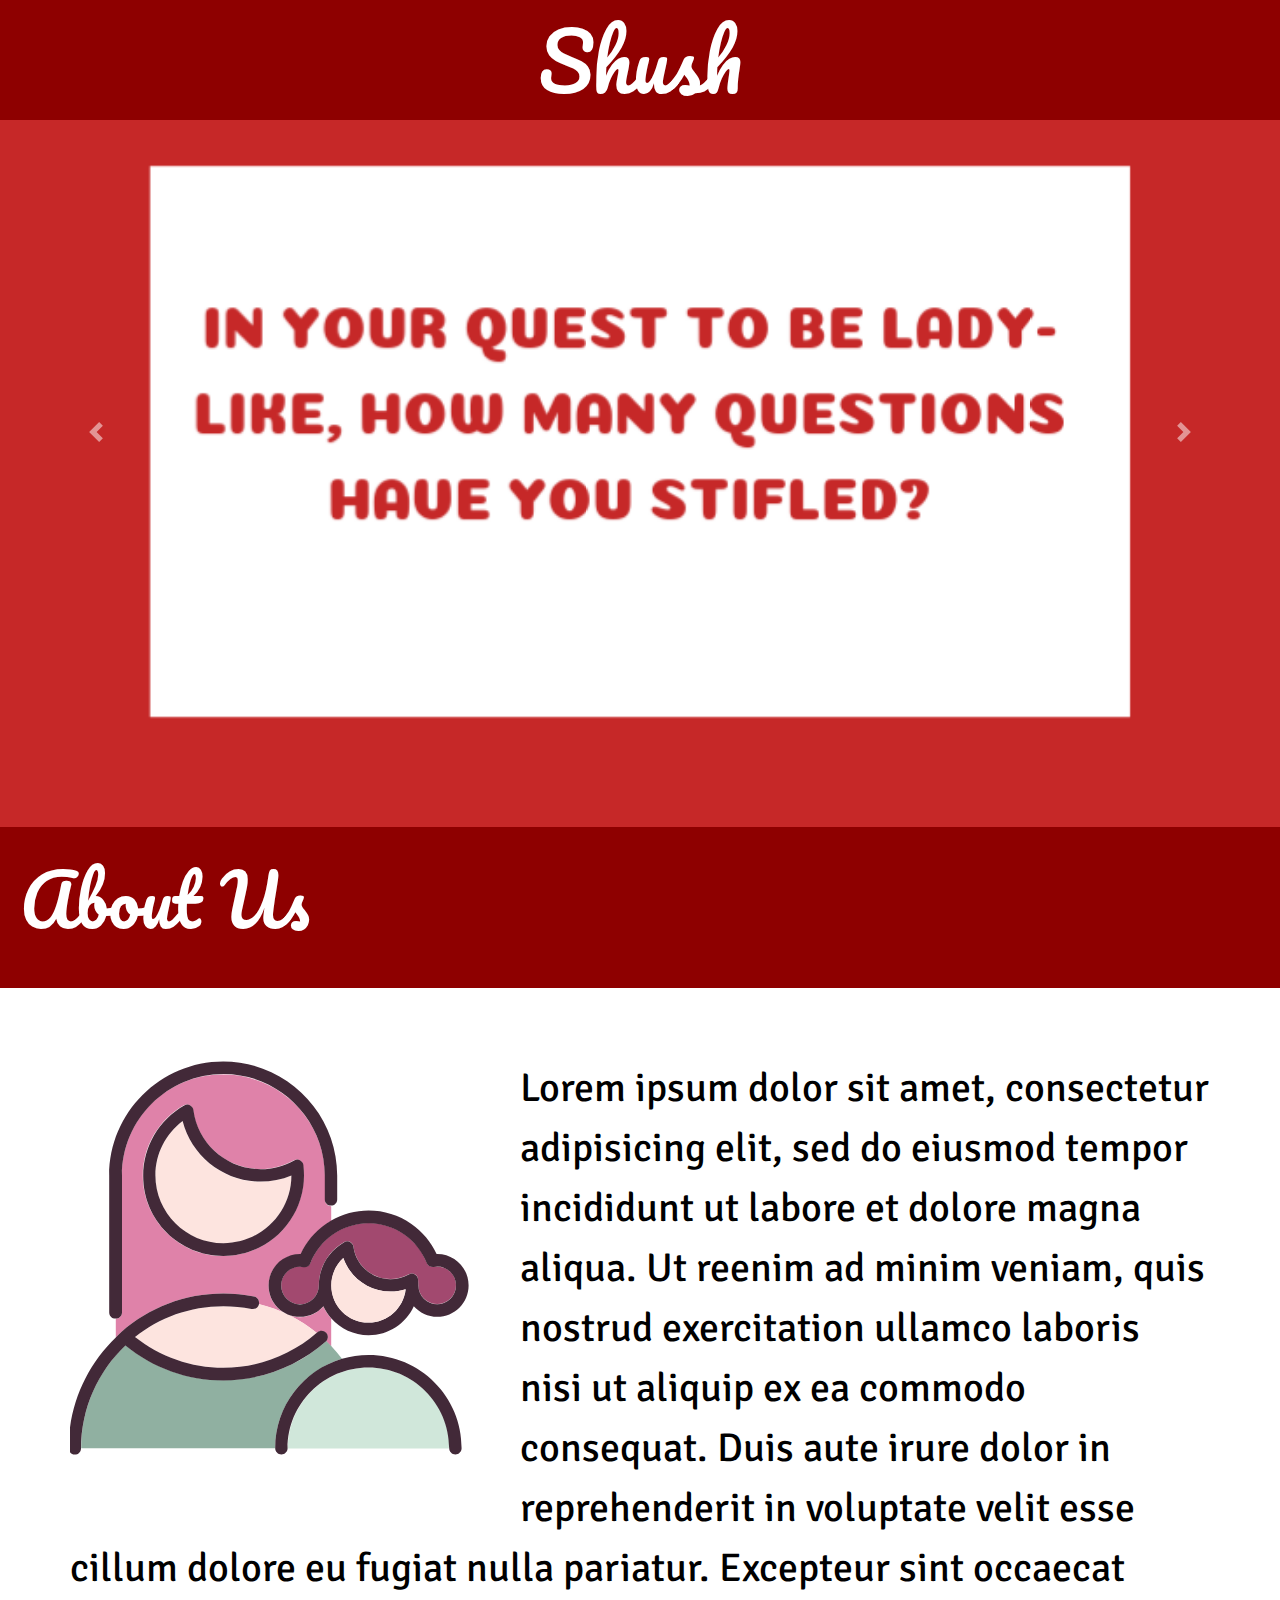
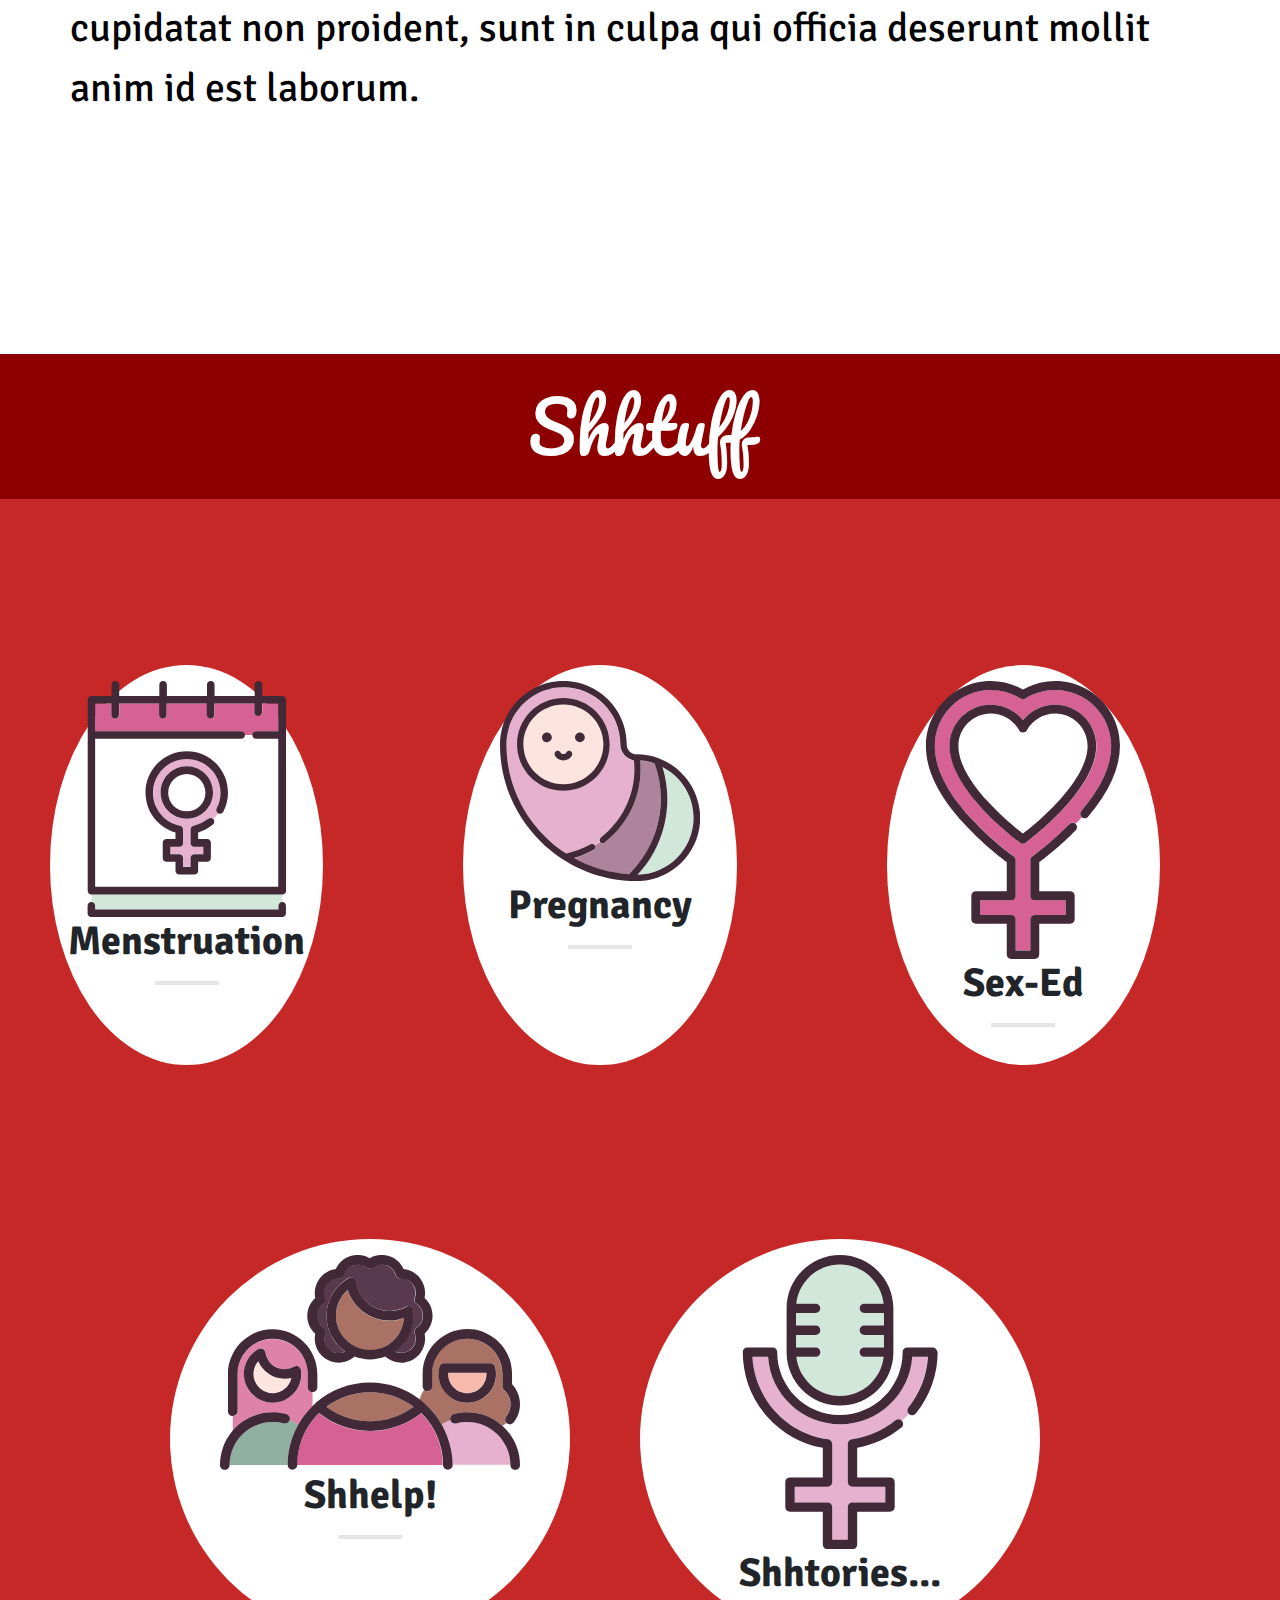
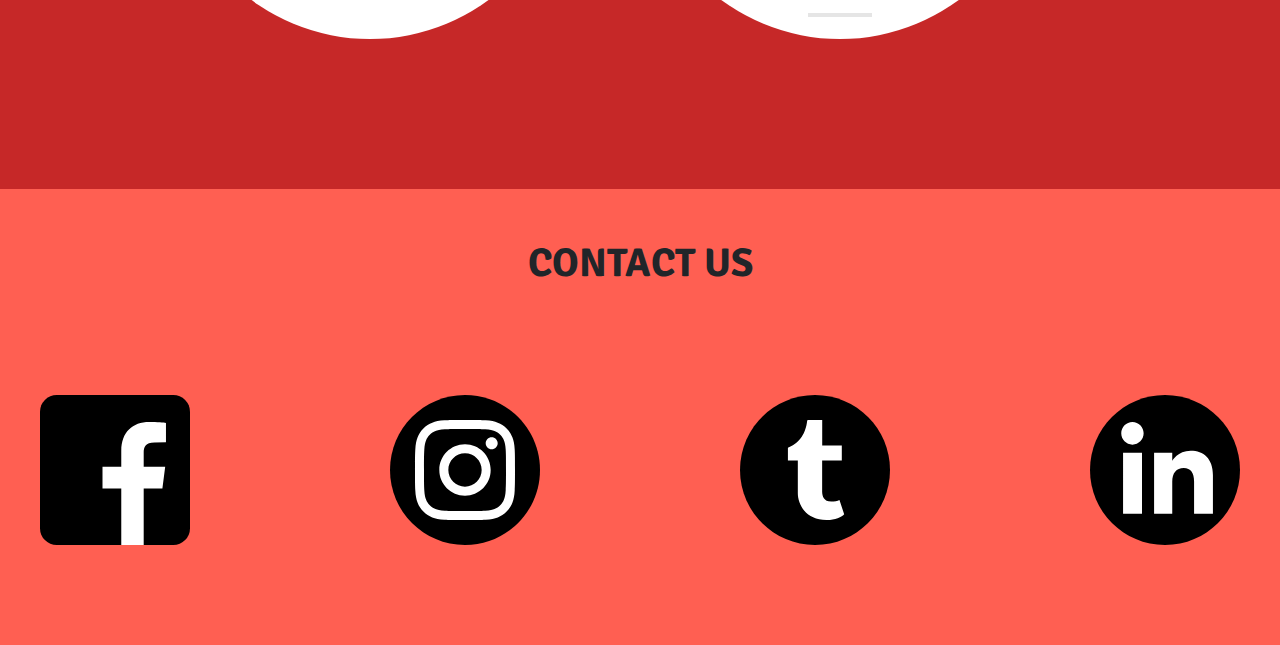
<file: index.html>
<!DOCTYPE html>
<html>

<head>
  <!-- Required meta tags -->
  <meta charset="utf-8">
  <meta name="viewport" content="width=device-width, initial-scale=1, shrink-to-fit=no">

  <!-- Bootstrap CSS -->
  <link rel="stylesheet" href="https://maxcdn.bootstrapcdn.com/bootstrap/4.0.0/css/bootstrap.min.css"
    integrity="sha384-Gn5384xqQ1aoWXA+058RXPxPg6fy4IWvTNh0E263XmFcJlSAwiGgFAW/dAiS6JXm" crossorigin="anonymous">
  <link href="https://fonts.googleapis.com/css?family=Pacifico|Signika&display=swap" rel="stylesheet">
  <link rel="stylesheet" type="text/css" href="./index.css">

  <title>HOME</title>
</head>

<body>
  <div>
    <p
      style="background-color: #8e0000; font-family: 'Pacifico', cursive; font-size: 80px; display: flex;justify-content: center; color: white;">
      Shush </p>


  </div>
  <div id="carouselExampleIndicators" class="carousel slide" data-ride="carousel"
    style="display: flex; justify-content: center">
    <ol class="carousel-indicators">
      <li data-target="#carouselExampleIndicators" data-slide-to="0" class="active"></li>
      <li data-target="#carouselExampleIndicators" data-slide-to="1"></li>
      <li data-target="#carouselExampleIndicators" data-slide-to="2"></li>
    </ol>
    <div class="carousel-inner" style=" display: flex;justify-content: center;">
      <div class="carousel-item active">
        <img src="1.png" class="d-block w-100" alt="...">
      </div>
      <div class="carousel-item">
        <img src="2.png" class="d-block w-100" alt="...">
      </div>
      <div class="carousel-item">
        <img src="3.png" class="d-block w-100" alt="...">
      </div>
    </div>
    <a class="carousel-control-prev" href="#carouselExampleIndicators" role="button" data-slide="prev">
      <span class="carousel-control-prev-icon" aria-hidden="true"></span>
      <span class="sr-only">Previous</span>
    </a>
    <a class="carousel-control-next" href="#carouselExampleIndicators" role="button" data-slide="next">
      <span class="carousel-control-next-icon" aria-hidden="true"></span>
      <span class="sr-only">Next</span>
    </a>
  </div>

  <div class="about" style="background-color: #8e0000; margin-top: 100px ">
    <p
      style="display:flex; justify-content: flex-start; color: white;font-family: 'Pacifico', cursive;font-size: 70px;padding:20px; ">
      About Us </p>
    <div style="padding: 20px; background-color: white;">
      <img src="./about.svg" width="500px" height="auto" style="padding: 50px; float: left" />
      <p style="color: black;font-family: 'Signika', sans-serif; font-size: 40px; padding: 50px;">Lorem ipsum dolor sit
        amet, consectetur adipisicing elit, sed do eiusmod
        tempor incididunt ut labore et dolore magna aliqua. Ut reenim ad minim veniam,
        quis nostrud exercitation ullamco laboris nisi ut aliquip ex ea commodo
        consequat. Duis aute irure dolor in reprehenderit in voluptate velit esse
        cillum dolore eu fugiat nulla pariatur. Excepteur sint occaecat cupidatat non
        proident, sunt in culpa qui officia deserunt mollit anim id est laborum. </p>
    </div>

  </div>
  <div style="background-color: white; height: 150px;">

  </div>
  <div class="about" style="background-color: #8e0000;">
    <p style="text-align: center; color: white;font-family: 'Pacifico', cursive;font-size: 70px;padding:20px; "> Shhtuff
    </p>

  </div>
  <div>

    <div class=" domains " style="background-color: #c62828; padding: 50px; display:flex; justify-content: center;">
      <article class=" bg-white br-100 pa3 shadow-5 "
        style="width:400px;height: 400px;margin-top: 100px;margin-right: 70px;">
        <div class="tc">
          <a href="menses.html"> <img src="Menstruation.svg" class=" dib" title="xyz" width="200px" height="auto"></a>
          <h1 class="f4" style="font-family: 'Signika', sans-serif; font-size: 40px;"><strong>Menstruation</strong></h1>
          <hr class="mw3 bb bw1 b--black-10">
        </div>
      </article>
      <article class=" bg-white br-100 pa3 shadow-5"
        style="width:400px;height: 400px;margin-top: 100px; margin-right: 150px; margin-left: 70px;">
        <div class="tc">
          <a href="pregnancy.html"><img src="Pregnancy.svg" class="dib" title="xyz" width="200px" height="auto"></a>
          <h1 class="f4" style="font-family: 'Signika', sans-serif; font-size: 40px;"><strong>Pregnancy</strong></h1>
          <hr class="mw3 bb bw1 b--black-10">
        </div>
        <p class="lh-copy measure center f6 black-70">

        </p>
      </article>
      <article class=" bg-white br-100 pa3 shadow-5 "
        style="width:400px;height: 400px;margin-top: 100px; margin-right: 70px;">
        <div class="tc">
          <a href="sexEd.html"><img src="Sex_Education.svg" class=" dib" title="xyz" width="200px" height="auto"></a>
          <h1 class="f4" style="font-family: 'Signika', sans-serif; font-size: 40px;"><strong> Sex-Ed </strong></h1>
          <hr class="mw3 bb bw1 b--black-10">
        </div>
        <p class="lh-copy measure center f6 black-70">

        </p>
      </article>
    </div>
    <br />
    <div style="display: flex;justify-content: center;">
      <article class=" bg-white br-100 pa3 shadow-5"
        style="width:400px;height: 400px;margin-top: 100px; margin-right: 70px;">
        <div class="tc">
          <a href=""> <img src="Shhelp.svg" class=" dib" title="xyz" width="300px" height="auto"></a>
          <h1 class="f4" style="font-family: 'Signika', sans-serif; font-size: 40px"><strong>Shhelp!</strong></h1>
          <hr class="mw3 bb bw1 b--black-10">
        </div>
        <p class="lh-copy measure center f6 black-70">

        </p>
      </article>
      <article class=" bg-white br-100 pa3 shadow-5 "
        style="width:400px;height: 400px;margin-top: 100px; margin-right: 70px;">
        <div class="tc">
          <a href=""><img src="Shhtories.svg" class=" dib" title="xyz" width="200px" height="auto"></a>
          <h1 class="f4" style="font-family: 'Signika', sans-serif; font-size: 40px"><strong>Shhtories...</strong></h1>
          <hr class="mw3 bb bw1 b--black-10">
        </div>
      </article>

    </div>




  </div>
  <div style="background-color: #c62828; height: 150px;">

  </div>
  <div style="background-color: #ff5f52; height: 50px;">

  </div>

  <div class="contact-us" style="background-color: #ff5f52">
    <h1 style="text-align: center; padding: 20px color: black; font-family: 'Signika', sans-serif;"><strong> CONTACT
        US</strong> </h1>
    <div style="display: flex; justify-content: center">
      <img src="facebook.svg" width="150px" style="margin: 100px 100px 100px 100px;" />
      <img src="instagram.svg" width="150px" style="margin: 100px 100px 100px 100px;" />
      <img src="tumblr.svg" width="150px" style="margin: 100px 100px 100px 100px;" />
      <img src="linkedin.svg" width="150px" style="margin: 100px 100px 100px 100px;" />
    </div>


  </div>



  <script src="https://code.jquery.com/jquery-3.2.1.slim.min.js"
    integrity="sha384-KJ3o2DKtIkvYIK3UENzmM7KCkRr/rE9/Qpg6aAZGJwFDMVNA/GpGFF93hXpG5KkN"
    crossorigin="anonymous"></script>
  <script src="https://cdnjs.cloudflare.com/ajax/libs/popper.js/1.12.9/umd/popper.min.js"
    integrity="sha384-ApNbgh9B+Y1QKtv3Rn7W3mgPxhU9K/ScQsAP7hUibX39j7fakFPskvXusvfa0b4Q"
    crossorigin="anonymous"></script>
  <script src="https://maxcdn.bootstrapcdn.com/bootstrap/4.0.0/js/bootstrap.min.js"
    integrity="sha384-JZR6Spejh4U02d8jOt6vLEHfe/JQGiRRSQQxSfFWpi1MquVdAyjUar5+76PVCmYl"
    crossorigin="anonymous"></script>
</body>

</html>
</file>
<file: index.css>
body{

	background-color: #c62828;
}

.carousel-inner > .item > img{
margin:auto;
}
.carousel-item{

	width: 1000px;
	height: auto;
	padding: 10px;
	padding-top: 30px;
}

.ba {
    border-style: solid;
    border-width: 1px;
}

.bb {
    border-bottom-style: solid;
    border-bottom-width: 1px;
}

.b--black-10 {
    border-color: rgba(0, 0, 0, .1);
}

.br3 {
    border-radius: .5rem;
}

.br-100 {
    border-radius: 100%;
}

.bw1 {
    border-width: .125rem;
}

.dib {
    display: inline-block;
}

.h3 {
    height: 4rem;
}

.lh-copy {
    line-height: 1.5;
}

.mw3 {
    max-width: 4rem;
}

.mw5 {
    max-width: 16rem;
}

.w3 {
    width: 4rem;
}

.black-70 {
    color: rgba(0, 0, 0, .7);
}

.bg-white {
    background-color: #fff;
}

.pa3 {
    padding: 1rem;
}

.mv3 {
    margin-top: 1rem;
    margin-bottom: 1rem;
}

.tc {
    text-align: center;
}

.f4 {
    font-size: 1.25rem;
}

.f6 {
    font-size: .875rem;
}

.measure {
    max-width: 30em;
}

.center {
    margin-right: auto;
    margin-left: auto;
}

@media screen and (min-width: 30em) {
    .pa4-ns {
        padding: 2rem;
    }
}
</file>
